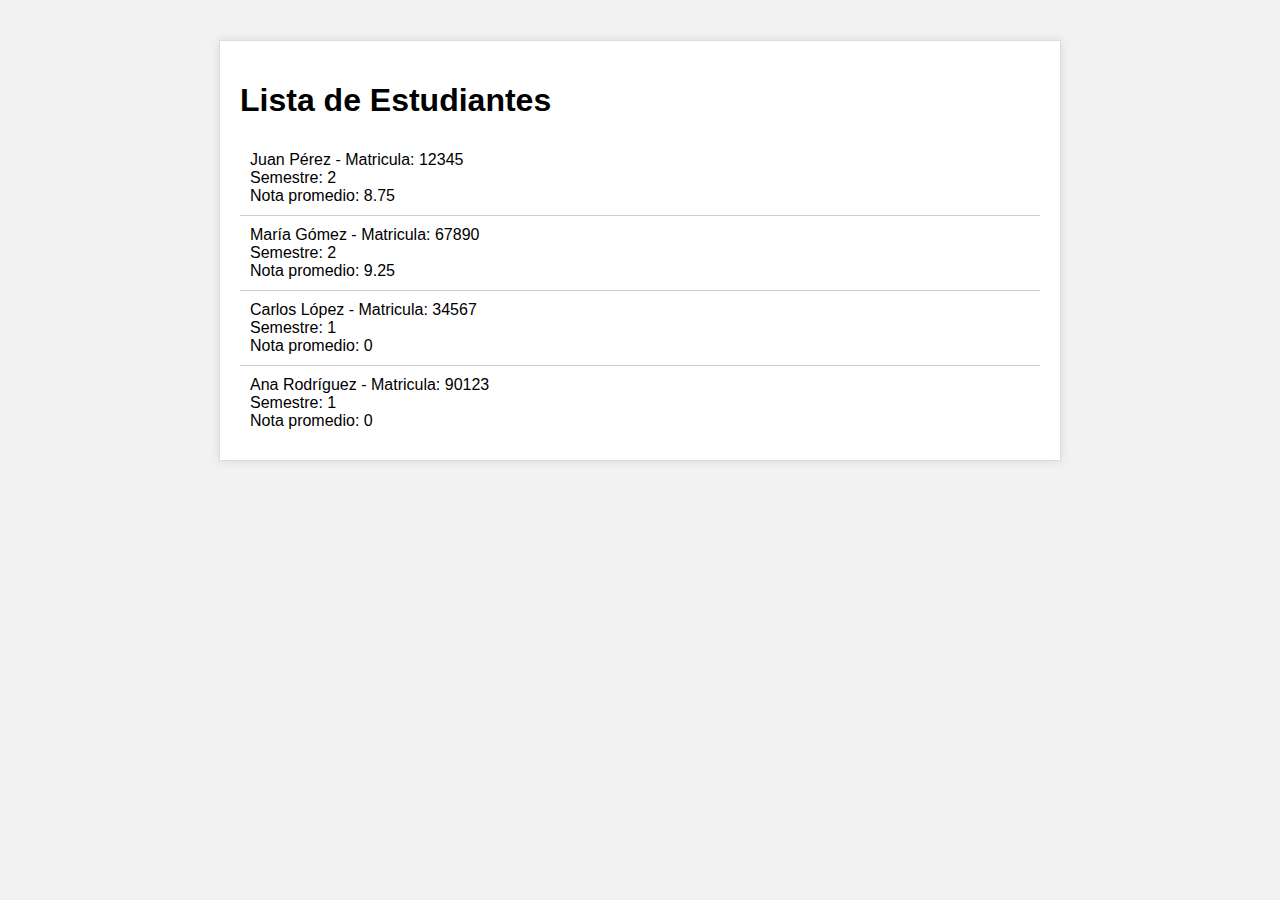
<file: Activity I/index.html>
<!DOCTYPE html>
<html lang="es">
<head>
  <meta charset="UTF-8">
  <meta name="viewport" content="width=device-width, initial-scale=1.0">
  <title>Lista de Estudiantes</title>
  <link rel="stylesheet" href="styles.css">
</head>
<body>
  <div class="container">
    <h1>Lista de Estudiantes</h1>
    <ul class="lista-estudiantes" id="lista-estudiantes"></ul>
  </div>

  <script src="script.js"></script>
</body>
</html>
</file>
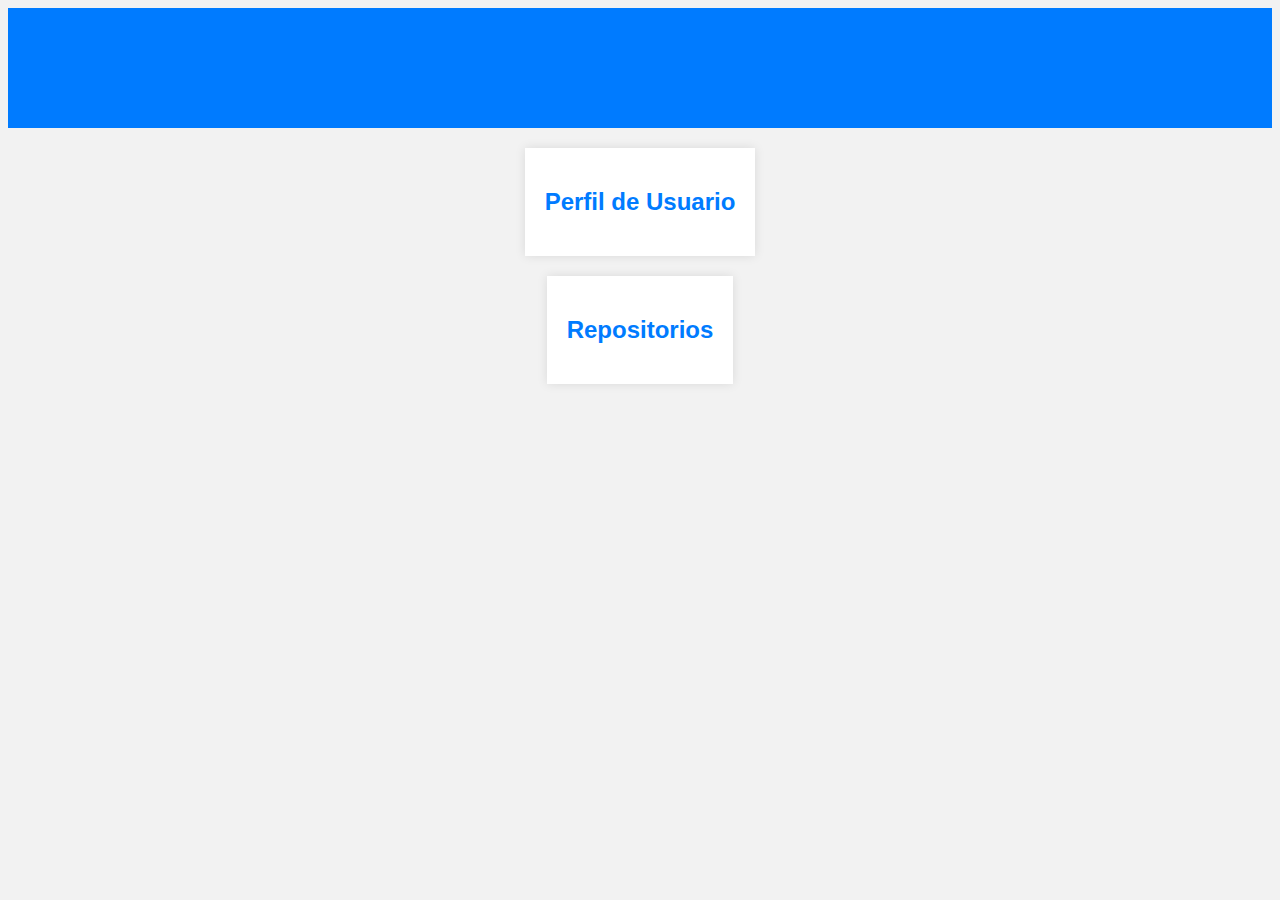
<file: Activity II/index.html>
<!DOCTYPE html>
<html lang="es">
<head>
  <meta charset="UTF-8">
  <meta name="viewport" content="width=device-width, initial-scale=1.0">
  <title>GitHub API App</title>
  <link rel="stylesheet" href="styles.css">
</head>
<body>
  <header>
    <h1>GitHub API</h1>
  </header>
  <main>
    <section id="perfil">
      <h2>Perfil de Usuario</h2>
      <div id="perfil-info"></div>
    </section>
    <section id="repositorios">
      <h2>Repositorios</h2>
      <ul id="repositorios-lista"></ul>
    </section>
  </main>
  <script src="script.js"></script>
</body>
</html>
</file>
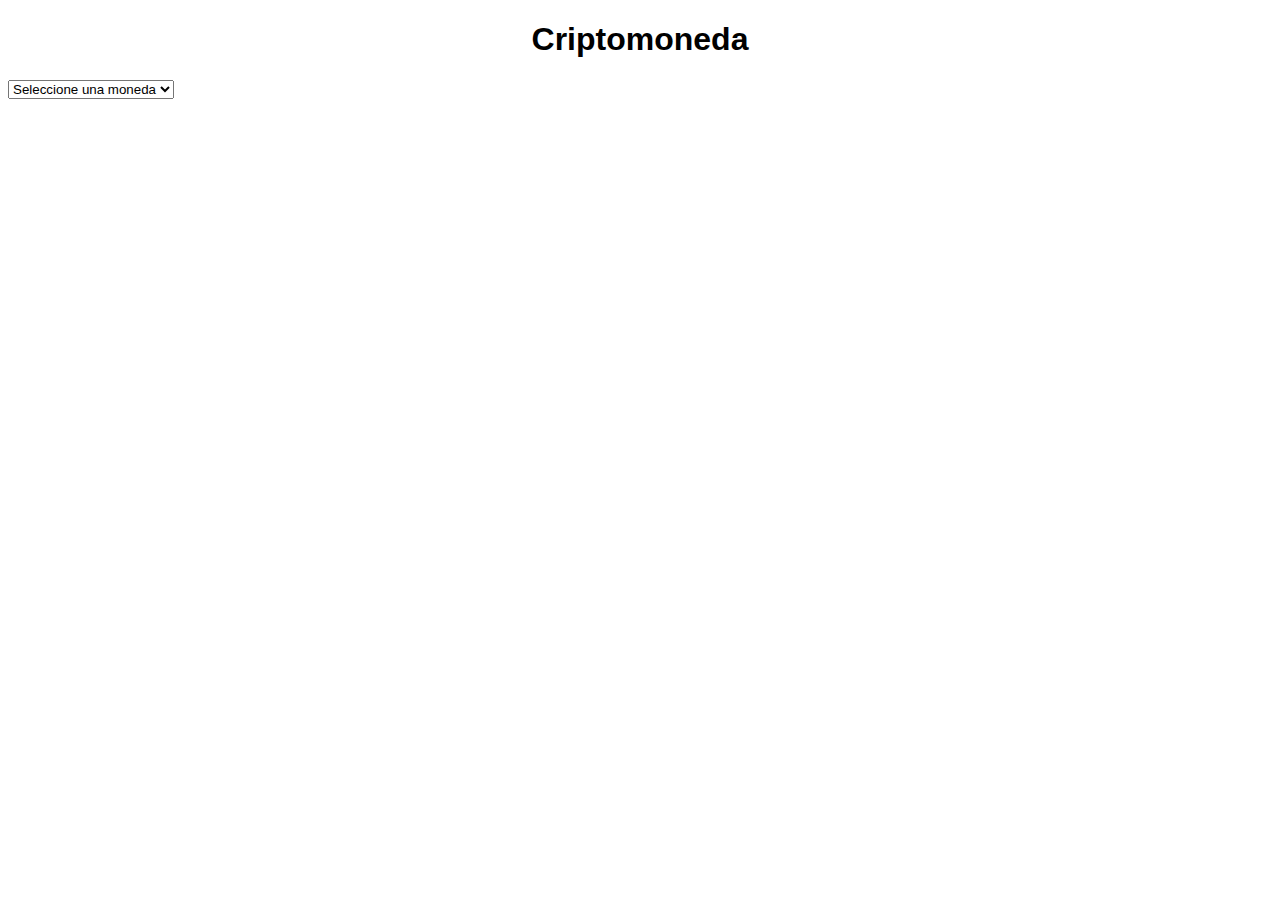
<file: Activity III/index.html>
<!DOCTYPE html>
<html>
<head>
    <title>Criptomoneda App</title>
    <link rel="stylesheet" type="text/css" href="styles.css">
</head>
<body>
    <h1>Criptomoneda</h1>
    <div id="app">
        <select id="coin-selector">
            <option value="">Seleccione una moneda</option>
        </select>
        <div id="coin-details"></div>
    </div>

    <script src="script.js"></script>
</body>
</html>
</file>
<file: Activity I/styles.css>
body {
    font-family: Arial, sans-serif;
    background-color: #f2f2f2;
  }
  
  .container {
    max-width: 800px;
    margin: 40px auto;
    padding: 20px;
    background-color: #fff;
    border: 1px solid #ddd;
    box-shadow: 0 0 10px rgba(0, 0, 0, 0.1);
  }
  
  .lista-estudiantes {
    list-style: none;
    padding: 0;
    margin: 0;
  }
  
  .lista-estudiantes li {
    padding: 10px;
    border-bottom: 1px solid #ccc;
  }
  
  .lista-estudiantes li:last-child {
    border-bottom: none;
  }
  
  .lista-estudiantes li span {
    font-weight: bold;
  }
  
  .matricula {
    color: #337ab7;
  }
  
  .asistencia {
    color: #5cb85c;
  }
  
  .calificacion {
    color: #f0ad4e;
  }
</file>
<file: Activity II/styles.css>
body {
    font-family: Arial, sans-serif;
    background-color: #f2f2f2;
  }
  
  header {
    background-color: #007bff;
    color: #ffffff;
    padding: 20px;
    text-align: center;
  }
  
  main {
    display: flex;
    flex-direction: column;
    align-items: center;
    padding: 20px;
  }
  
  section {
    background-color: #ffffff;
    padding: 20px;
    margin-bottom: 20px;
    box-shadow: 0 0 10px rgba(0, 0, 0, 0.1);
  }
  
  h1, h2 {
    color: #007bff;
  }
  
  #perfil-info {
    display: flex;
    flex-direction: column;
    align-items: center;
  }
  
  #repositorios-lista {
    list-style: none;
    padding: 0;
    margin: 0;
  }
  
  #repositorios-lista li {
    padding: 10px;
    border-bottom: 1px solid #ccc;
  }
  
  #repositorios-lista li:last-child {
    border-bottom: none;
  }
</file>
<file: Activity III/styles.css>
body {
    font-family: Arial, sans-serif;
}

h1 {
    text-align: center;
}

.container {
    max-width: 800px;
    margin: 0 auto;
    padding: 20px;
}

.card {
    background-color: #f9f9f9;
    border: 1px solid #ccc;
    padding: 20px;
    margin-bottom: 20px;
}

.card h2 {
    margin-top: 0;
}

.card p {
    margin-bottom: 0;
}

.card .price {
    font-size: 24px;
    font-weight: bold;
}
</file>
